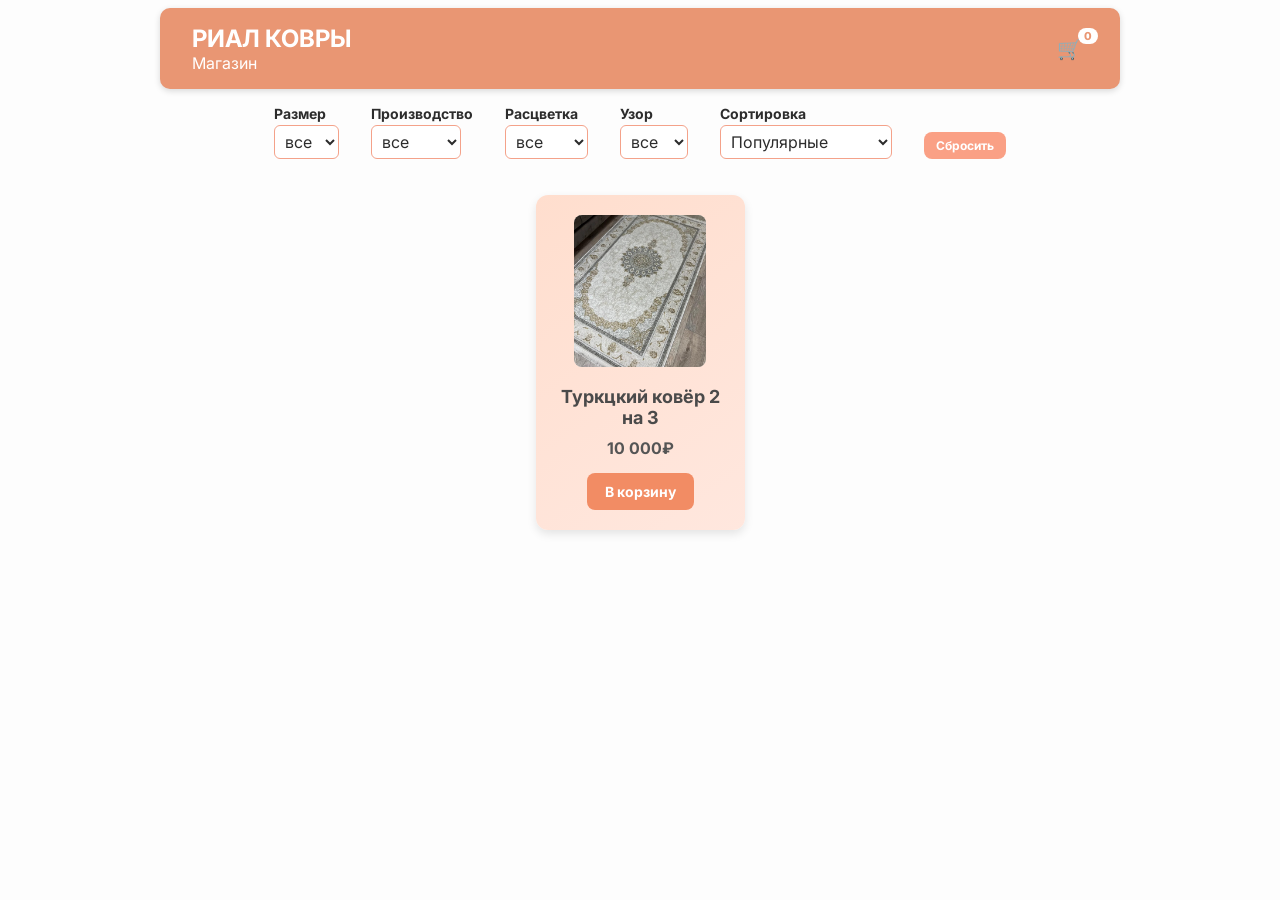
<file: shop.html>
<!DOCTYPE html>
<html lang="ru"><head><meta charset="UTF-8"><meta name="viewport" content="width=device-width,initial-scale=1,viewport-fit=cover"><meta name="theme-color" content="#e99673">
<title>РИАЛ КОВРЫ</title><link rel="stylesheet" href="shop.css"></head>
<body>
<div class="Header"><header>
  <div><a href="index.html" style="text-decoration:none;color:#fff;margin:0"><h1>РИАЛ КОВРЫ</h1></a><p>Магазин</p></div>
  <div class="hbtns">
    <button class="ibtn" id="cartBtn">🛒<span class="badge" id="cartCount">0</span></button>
  </div>
</header></div>

<div class="dropboxes" id="filters"></div>

<main><div id="empty" class="empty" hidden>Данных ковров пока что нет. Но у нас есть множество других!</div>
<div id="cardsContainer"></div></main>

<!-- Модальное окно товара -->
<div id="productModal" class="overlay"><div class="modal">
  <button class="close" id="closeModal">X</button>
  <div class="grayBack"><button class="lrBtn" id="prev">←</button><img id="gImg" alt=""><button class="lrBtn" id="next">→</button></div>
  <div class="texts"><h1 id="mTitle"></h1><div class="tag">Характеристики</div>
    <div class="despretion" id="mSpecs"></div><p class="Cost" id="mPrice"></p>
    <button class="Buy" id="mBuy">Добавить в корзину</button></div>
</div></div>

<!-- Корзина -->
<aside class="drawer" id="drawer">
  <div style="display:flex;justify-content:space-between;align-items:center"><h2>Корзина</h2><button class="btn gray" id="closeCart">✕</button></div>
  <div class="list" id="cartList"></div>
  <p class="Cost" id="cartTotal"></p>
  <button class="Buy" id="checkout" style="height:48px;font-size:18px">Оформить заказ</button>
  <button class="btn gray" id="clearCart">Очистить</button>
</aside>

<!-- Оформление заказа -->
<div id="orderModal" class="overlay"><div class="box" style="width:min(440px,94%);margin:6vh auto">
  <button class="close" style="width:34px;height:34px;font-size:16px" id="orderClose">X</button>
  <div id="orderForm" style="display:flex;flex-direction:column;gap:10px">
    <h2>Оформление заказа</h2>
    <p id="orderSum" style="font-size:14px"></p>
    <label class="dropbox-label">ФИО<input class="field" id="oName" autocomplete="name" style="width:100%;font-weight:400" placeholder="Иванов Иван Иванович"></label>
    <label class="dropbox-label">Номер телефона<input class="field" id="oPhone" type="tel" autocomplete="tel" style="width:100%;font-weight:400" placeholder="+7 900 000-00-00"></label>
    <label style="display:flex;gap:8px;align-items:center;font-size:15px"><input type="checkbox" id="oWa"> Есть WhatsApp на этом номере телефона</label>
    <label style="display:flex;gap:8px;align-items:center;font-size:15px"><input type="checkbox" id="oMax"> Есть MAX на этом номере телефона</label>
    <input id="oTrap" tabindex="-1" autocomplete="off" style="position:absolute;left:-9999px" aria-hidden="true">
    <p id="oErr" style="color:#c0392b;font-size:13px"></p>
    <button class="Buy" id="oSend" style="height:50px;font-size:20px">Отправить заказ</button>
    <p style="font-size:12px">Оплата не на сайте: мы свяжемся с вами по указанному номеру и подтвердим заказ.</p>
  </div>
  <div id="orderDone" hidden style="text-align:center;display:none;flex-direction:column;gap:12px">
    <h2 id="doneTitle"></h2><p id="doneText"></p>
    <a class="btn" id="smsOrder" hidden style="text-decoration:none">Отправить SMS</a>
    <a class="btn" id="waOrder" hidden target="_blank" rel="noopener" style="text-decoration:none">Написать в WhatsApp</a>
    <button class="btn" id="copyOrder" hidden>Скопировать заказ</button>
    <button class="btn gray" id="doneClose">Закрыть</button>
  </div>
</div></div>
<div class="alert hidden" id="alertBox"></div>

<script src="common.js"></script>
<script src="config.js"></script>
<script>
const $=id=>document.getElementById(id);
let products=[],cur=null,idx=0;
const DB={get(k,d){try{return JSON.parse(localStorage.getItem(k))??d}catch{return d}},set(k,v){localStorage.setItem(k,JSON.stringify(v))}};
let cart=DB.get('cart',[]);            // [{id,count}] — хранится в браузере
const state={sort:'pop',size:'all',made:'all',color:'all',pattern:'all'};

function saveCart(){DB.set('cart',cart);renderCart()}
/* ---------- фильтры ---------- */
const uniq=a=>[...new Set(a)].sort();
function buildFilters(){
  const sel=(k,label,opts)=>`<div><label class="dropbox-label">${label}</label><select class="dropbox" data-k="${k}"><option value="all">все</option>${opts.map(o=>`<option value="${esc(o[0])}" ${state[k]===o[0]?'selected':''}>${esc(o[1])}</option>`).join('')}</select></div>`;
  const d=x=>[x,x];
  $('filters').innerHTML=
    sel('size','Размер',uniq(products.map(sizeOf)).map(d))+
    sel('made','Производство',uniq(products.map(p=>p.made)).map(d))+
    sel('color','Расцветка',uniq(products.map(p=>p.color)).map(d))+
    sel('pattern','Узор',[['yes','есть'],['no','нет']])+
    `<div><label class="dropbox-label">Сортировка</label><select class="dropbox" data-k="sort">
      <option value="pop" ${state.sort==='pop'?'selected':''}>Популярные</option>
      <option value="asc" ${state.sort==='asc'?'selected':''}>Сначала дешевле</option>
      <option value="desc" ${state.sort==='desc'?'selected':''}>Сначала дороже</option></select></div>
    <div style="align-self:end"><button class="btn light" id="reset">Сбросить</button></div>`;
  document.querySelectorAll('[data-k]').forEach(s=>s.onchange=()=>{state[s.dataset.k]=s.value;render()});
  $('reset').onclick=()=>{Object.assign(state,{sort:'pop',size:'all',made:'all',color:'all',pattern:'all'});buildFilters();render()};
}

function visible(){
  const list=products.filter(p=>
    (state.size==='all'||sizeOf(p)===state.size)&&(state.made==='all'||p.made===state.made)&&
    (state.color==='all'||p.color===state.color)&&(state.pattern==='all'||(state.pattern==='yes')===!!p.pattern));
  const by={pop:(a,b)=>(b.sales||0)-(a.sales||0),asc:(a,b)=>a.price-b.price,desc:(a,b)=>b.price-a.price}[state.sort];
  return list.sort(by);
}
function render(){
  const list=visible();
  $('cardsContainer').innerHTML=list.map(p=>`<div class="card" data-id="${p.id}">
    <img src="${p.image}" loading="lazy" alt=""><h2 class="title">${esc(p.title)}</h2><p class="price">${fmt(p.price)}₽</p>
    <button class="btn" data-add="${p.id}">В корзину</button></div>`).join('');
  $('empty').hidden=list.length>0;
}
$('cardsContainer').onclick=e=>{
  const add=e.target.closest('[data-add]');if(add)return addToCart(add.dataset.add);
  const c=e.target.closest('.card');if(c)openModal(c.dataset.id);
};

/* ---------- модальное окно ---------- */
const imgs=()=>[cur.image,...(cur.images||[])];
function openModal(id){
  cur=products.find(p=>p.id===id);idx=0;
  $('mTitle').textContent=cur.title;
  $('mSpecs').innerHTML=specs(cur).map(([l,v])=>`<div><span>${l}</span><b>${esc(v)}</b></div>`).join('');
  $('mPrice').textContent=`Цена: ${fmt(cur.price)}₽`;showImg();
  $('mBuy').onclick=()=>addToCart(cur.id);productModal.classList.add('open');document.body.style.overflow='hidden';
}
function closeModal(){productModal.classList.remove('open');document.body.style.overflow=''}
function showImg(){const a=imgs();$('gImg').src=a[idx];$('prev').style.visibility=$('next').style.visibility=a.length>1?'visible':'hidden'}
$('next').onclick=()=>{idx=(idx+1)%imgs().length;showImg()};
$('prev').onclick=()=>{idx=(idx-1+imgs().length)%imgs().length;showImg()};
$('closeModal').onclick=closeModal;
productModal.onclick=e=>{if(e.target===productModal)closeModal()};
document.onkeydown=e=>{if(e.key==='Escape'){closeModal();drawer.classList.remove('open')}
  if(productModal.classList.contains('open')){if(e.key==='ArrowRight')$('next').click();if(e.key==='ArrowLeft')$('prev').click()}};

/* ---------- корзина ---------- */
function addToCart(id){
  const it=cart.find(x=>x.id===id);it?it.count++:cart.push({id,count:1});saveCart();toast('Товар добавлен в корзину');
}
function renderCart(){
  cart=cart.filter(x=>products.some(p=>p.id===x.id));   // удалённые админом товары пропадают
  let total=0,n=0;
  $('cartList').innerHTML=cart.length?cart.map(x=>{const p=products.find(p=>p.id===x.id);total+=p.price*x.count;n+=x.count;
    return `<div class="row"><img src="${p.image}" loading="lazy" alt=""><div class="n">${esc(p.title)}<br><small>${fmt(p.price)}₽</small></div>
    <div class="qty"><button data-d="-1" data-id="${x.id}">−</button> ${x.count} <button data-d="1" data-id="${x.id}">+</button></div></div>`}).join(''):'<p>Корзина пуста</p>';
  $('cartTotal').textContent=`Итого: ${fmt(total)}₽`;$('cartCount').textContent=n;
}
$('cartList').onclick=e=>{const b=e.target.closest('[data-d]');if(!b)return;
  const it=cart.find(x=>x.id===b.dataset.id);it.count+=+b.dataset.d;if(it.count<1)cart=cart.filter(x=>x!==it);saveCart()};
$('cartBtn').onclick=()=>drawer.classList.add('open');
$('closeCart').onclick=()=>drawer.classList.remove('open');
$('clearCart').onclick=()=>{cart=[];saveCart()};
function toast(t){const a=$('alertBox');a.textContent=t;a.classList.remove('hidden');clearTimeout(toast.t);toast.t=setTimeout(()=>a.classList.add('hidden'),2500)}


/* ---------- оформление заказа ---------- */
function orderText(){let total=0;const lines=cart.map((x,i)=>{const p=products.find(p=>p.id===x.id);if(!p)return'';total+=p.price*x.count;
  return `${i+1}. ${p.title} (${sizeOf(p)}) — ${x.count} × ${fmt(p.price)} ₽ = ${fmt(p.price*x.count)} ₽`}).filter(Boolean);return{text:lines.join('\n'),total}}
const showForm=f=>{$('orderForm').style.display=f?'flex':'none';$('orderDone').style.display=f?'none':'flex'};
$('checkout').onclick=()=>{
  if(!cart.length)return toast('Корзина пуста');
  const o=orderText();$('orderSum').textContent=`Товаров: ${cart.reduce((n,x)=>n+x.count,0)}, сумма: ${fmt(o.total)} ₽`;
  $('oErr').textContent='';showForm(true);orderModal.classList.add('open');
};
const closeOrder=()=>orderModal.classList.remove('open');
$('orderClose').onclick=$('doneClose').onclick=closeOrder;
$('oSend').onclick=async()=>{
  const name=$('oName').value.trim().replace(/\s+/g,' '),phone=$('oPhone').value.trim(),digits=phone.replace(/\D/g,'');
  if(name.split(' ').length<2||name.length<5)return $('oErr').textContent='Введите фамилию и имя (ФИО)';
  if(digits.length<10||digits.length>15||!/^[+\d\s()-]+$/.test(phone))return $('oErr').textContent='Введите корректный номер телефона';
  if(Date.now()-(+localStorage.getItem('lastOrder')||0)<60000)return $('oErr').textContent='Заказ уже отправлен. Подождите минуту.';
  const o=orderText(),order={name,phone,whatsapp:$('oWa').checked,max:$('oMax').checked,text:o.text,total:fmt(o.total)};
  $('oErr').textContent='';$('oSend').disabled=true;$('oSend').textContent='Отправляю…';
  try{
    if(!$('oTrap').value)await sendOrder(order);     // заполненная скрытая ловушка = бот, молча «успех»
    localStorage.setItem('lastOrder',Date.now());
    $('doneTitle').textContent='Заказ отправлен!';$('doneText').textContent='Мы свяжемся с вами по номеру '+phone+'.';['copyOrder','smsOrder','waOrder'].forEach(i=>$(i).hidden=true);
    cart=[];saveCart();drawer.classList.remove('open');
  }catch(e){
    const msg=`Заказ с сайта\n${name}, ${phone}\n${o.text}\nИтого: ${fmt(o.total)} ₽`,num=ORDER_CONFIG.smsPhone;
    $('doneTitle').textContent='Не удалось отправить автоматически';
    $('doneText').textContent='Отправьте заказ сами одним из способов ниже или позвоните нам: '+ORDER_CONFIG.phone;
    $('smsOrder').href=`sms:${num}?&body=${encodeURIComponent(msg)}`;
    $('waOrder').href=`https://wa.me/${num.replace(/\D/g,'')}?text=${encodeURIComponent(msg)}`;
    ['copyOrder','smsOrder','waOrder'].forEach(i=>$(i).hidden=false);
    $('copyOrder').onclick=()=>navigator.clipboard.writeText(msg).then(()=>toast('Скопировано'));
  }
  showForm(false);$('oSend').disabled=false;$('oSend').textContent='Отправить заказ';
};
async function load(){
  try{products=await (await fetch('data/products.json?t='+Date.now())).json();buildFilters();render();renderCart()}
  catch{$('empty').textContent='Не удалось загрузить каталог. Попробуйте обновить страницу.';$('empty').hidden=false}
}
load();document.addEventListener('visibilitychange',()=>{if(!document.hidden)load()});
</script></body></html>
</file>
<file: shop.css>
@import url('https://fonts.googleapis.com/css2?family=Inter:wght@400;500;600;800&display=swap');
*{margin:0;box-sizing:border-box}
body{font-family:Inter,Arial,sans-serif;background:#fdfdfd;color:#4a4a4a}
.Header{display:flex;justify-content:center;position:sticky;top:0;z-index:100;padding-top:8px}
header{background:#e99673;color:#fff;padding:16px 32px;display:flex;justify-content:space-between;align-items:center;gap:16px;box-shadow:0 2px 6px rgba(0,0,0,.15);width:min(960px,92%);border-radius:10px}
header h1{font-size:24px}header p{font-size:16px}
.hbtns{display:flex;gap:14px;align-items:center}
.ibtn{background:none;border:0;color:#fff;font-size:20px;cursor:pointer;position:relative;transition:transform .2s;font-family:inherit}
.ibtn:hover{transform:scale(1.1)}
.badge{position:absolute;top:-8px;right:-10px;background:#fff;color:#e99673;border-radius:10px;font-size:11px;font-weight:800;padding:1px 6px}
.dropboxes{display:flex;justify-content:center;flex-wrap:wrap;gap:16px 32px;margin:16px 12px 8px}
.dropbox-label{display:block;font-size:14px;font-weight:700;color:#2C2C2C;margin-bottom:3px}
.dropbox,.field{padding:5px 6px;font:15px Inter;color:#2C2C2C;background:#fff;border:1px solid #F4A28A;border-radius:6px;outline:none;transition:.2s}
.dropbox:focus,.field:focus{border-color:#E27D60;box-shadow:0 0 0 3px rgba(226,125,96,.2)}
.dropbox:hover{border-color:#E27D60;background:#FFF9F7}
.btn,.Buy{background:#f28c64;color:#fff;border:0;border-radius:8px;font:700 14px Inter;padding:10px 18px;cursor:pointer;transition:.2s}
.btn:hover{background:#dc6337}
.btn.light{background:#faa085;padding:6px 12px;font-size:12px}
.btn.gray{background:#dadada;color:#4a4a4a}
#cardsContainer{display:flex;justify-content:center;flex-wrap:wrap;padding:8px}
.card{background:linear-gradient(145deg,#ffdece,#ffe7de);border-radius:12px;box-shadow:0 4px 10px rgba(0,0,0,.1);padding:20px;text-align:center;margin:20px;width:209px;transition:.2s;cursor:pointer}
.card:hover{transform:translateY(-5px);box-shadow:0 8px 18px rgba(0,0,0,.15)}
.card img{width:132px;height:152px;object-fit:cover;background:#ddd;border-radius:8px;margin-bottom:15px}
.title{font-size:18px;font-weight:700;margin-bottom:10px}
.price{color:#555;font-weight:700;margin-bottom:15px}
.empty{text-align:center;margin:40px auto;font-size:1.2rem;color:#555}
.overlay{display:none;position:fixed;inset:0;background:rgba(0,0,0,.5);z-index:999;overflow:auto}
.overlay.open{display:block}
.modal{position:relative;margin:4vh auto;background:#fff;border-radius:20px;box-shadow:0 10px 20px rgba(0,0,0,.3);width:min(1100px,94%);display:flex;overflow:hidden}
.grayBack{background:#dadada;border-radius:20px;width:44%;display:flex;justify-content:center;align-items:center;gap:14px;padding:20px;min-height:520px}
.grayBack img{width:100%;max-width:340px;aspect-ratio:2/3;object-fit:cover;border-radius:7px}
.lrBtn{border-radius:50%;border:0;color:#fff;background:#E9967A;height:44px;width:44px;font-size:22px;cursor:pointer;flex:none}
.texts{flex:1;padding:24px 30px;display:flex;flex-direction:column;gap:14px}
.texts h1{font-size:34px;padding-right:50px}
.tag{background:#e99673;color:#fff;padding:10px;border-radius:10px;text-align:center}
.despretion{background:#dadada;padding:15px 20px;border-radius:10px;font-size:16px;display:flex;flex-direction:column;gap:6px}
.despretion div{display:flex;justify-content:space-between;gap:12px}
.Cost{font-size:25px;font-weight:600}
.Buy{height:56px;font-size:22px}.Buy:hover{background:#ea805d}
.close{position:absolute;top:12px;right:12px;height:44px;width:44px;border-radius:14px;border:0;background:#E9967A;font-size:24px;font-weight:800;color:#fff;cursor:pointer;z-index:2}
.drawer{position:fixed;top:0;right:0;height:100%;width:min(400px,100%);background:#fdf0eb;z-index:1000;box-shadow:-4px 0 14px rgba(0,0,0,.2);transform:translateX(105%);transition:transform .3s;display:flex;flex-direction:column;padding:18px;gap:12px}
.drawer.open{transform:none}
.drawer .list{flex:1;overflow:auto;display:flex;flex-direction:column;gap:10px}
.row{display:flex;gap:10px;align-items:center;background:#fff;border-radius:10px;padding:8px}
.row img{width:48px;height:60px;object-fit:cover;border-radius:6px}
.row .n{flex:1;font-weight:600;font-size:14px}
.qty button{width:24px;height:24px;border:0;border-radius:6px;background:#f28c64;color:#fff;cursor:pointer}
.alert{position:fixed;top:20px;left:50%;transform:translateX(-50%);background:#fc8d6b;color:#fff;padding:12px 24px;border-radius:8px;box-shadow:0 4px 12px rgba(0,0,0,.15);z-index:9999;transition:.5s;pointer-events:none}
.alert.hidden{opacity:0;transform:translate(-50%,-20px)}
.box{background:#fff;border-radius:16px;padding:24px;width:min(380px,92%);margin:12vh auto;display:flex;flex-direction:column;gap:10px;position:relative}
.wrap{width:min(1000px,94%);margin:20px auto;display:flex;flex-direction:column;gap:20px}
.panel{background:linear-gradient(145deg,#ffdece,#ffe7de);border-radius:12px;padding:20px;box-shadow:0 4px 10px rgba(0,0,0,.1)}
.grid{display:grid;grid-template-columns:repeat(auto-fit,minmax(200px,1fr));gap:12px;margin:12px 0}
.grid label{font-size:13px;font-weight:700;display:flex;flex-direction:column;gap:3px}
.thumbs{display:flex;flex-wrap:wrap;gap:8px;margin:8px 0}
.thumbs div{position:relative}.thumbs img{width:64px;height:80px;object-fit:cover;border-radius:6px}
.thumbs b{position:absolute;top:-6px;right:-6px;background:#E9967A;color:#fff;border-radius:50%;width:18px;height:18px;text-align:center;font-size:12px;cursor:pointer}
table{width:100%;border-collapse:collapse;background:#fff;border-radius:10px;overflow:hidden;font-size:14px}
th{background:#e99673;color:#fff}th,td{padding:8px;text-align:left}tr+tr td{border-top:1px solid #eee}
td img{width:40px;height:50px;object-fit:cover;border-radius:4px}
.tw{overflow-x:auto}
@media(max-width:760px){.modal{flex-direction:column}.grayBack{width:100%;min-height:0;padding:20px 8px}.texts h1{font-size:26px}header{padding:12px 16px}.card{width:150px;padding:12px;margin:8px}.card img{width:100px;height:120px}}
/* большое модальное окно */
.modal{width:min(1500px,97%);min-height:92vh;margin:2vh auto}
.grayBack{min-height:92vh}.grayBack img{max-width:560px}
.texts{padding:36px 44px;gap:20px;justify-content:center}
.texts h1{font-size:42px}.despretion{font-size:19px;padding:20px 26px;gap:10px}.Cost{font-size:30px}
.tag{font-size:18px;padding:12px}.Buy{height:64px;font-size:24px}
@media(max-width:760px){.modal{min-height:0;margin:1vh auto}.grayBack{min-height:0}.texts{padding:20px}.texts h1{font-size:26px}.despretion{font-size:15px}.Cost{font-size:22px}}
.login{display:flex;flex-direction:column;gap:10px;width:min(380px,92%);margin:12vh auto}

/* ===== Адаптивность: телефоны, планшеты, ноутбуки, большие экраны ===== */
html{-webkit-text-size-adjust:100%;text-size-adjust:100%}
body{overflow-x:hidden;padding-left:env(safe-area-inset-left);padding-right:env(safe-area-inset-right);padding-bottom:env(safe-area-inset-bottom)}
img{max-width:100%}
input,select,textarea,.field,.dropbox{font-size:16px}               /* iOS не приближает страницу при вводе */
button,.btn,.Buy,.ibtn{touch-action:manipulation}
.Header{padding-top:max(8px,env(safe-area-inset-top))}
.alert{top:max(20px,env(safe-area-inset-top));max-width:92%;text-align:center}
.drawer{height:100vh;padding-bottom:max(18px,env(safe-area-inset-bottom))}
@supports(height:100dvh){.drawer{height:100dvh}.modal,.grayBack{min-height:92dvh}}
@media(pointer:coarse){button,.btn,.Buy,.ibtn,.qty button{min-height:44px;min-width:44px}.qty button{min-width:36px;min-height:36px}}
@media(hover:none){.card:hover{transform:none;box-shadow:0 4px 10px rgba(0,0,0,.1)}.ibtn:hover{transform:none}}
@media(min-width:1500px){#cardsContainer{max-width:1500px;margin:0 auto}}

/* планшеты */
@media(max-width:1024px){
  .grayBack img{max-width:420px}
  .texts{padding:28px}.texts h1{font-size:32px}.despretion{font-size:17px}
}
/* телефоны */
@media(max-width:760px){
  header{width:94%;padding:12px 14px}header h1{font-size:19px}header p{font-size:14px}
  .dropboxes{display:grid;grid-template-columns:1fr 1fr;gap:10px;margin:12px 3%}
  .dropbox{width:100%}#reset{width:100%}
  .modal{width:100%;margin:0;border-radius:0;min-height:100vh}
  @supports(height:100dvh){.modal{min-height:100dvh}}
  .grayBack{border-radius:0;padding:56px 8px 20px;min-height:0}
  .grayBack img{max-width:260px}
  .texts{padding:18px 16px 28px}.texts h1{padding-right:0;font-size:24px}
  .Buy{height:54px;font-size:19px}
  #productModal .close{position:fixed;top:max(10px,env(safe-area-inset-top));right:10px}
  .lrBtn{height:40px;width:40px}
}
@media(max-width:520px){
  #cardsContainer{padding:4px}
  .card{width:calc(50% - 16px);margin:8px;padding:10px}
  .card img{width:100%;height:auto;aspect-ratio:3/4}
  .title{font-size:15px}.card .btn{padding:8px 10px;font-size:13px;width:100%}
  .row{flex-wrap:wrap}
  .box{padding:18px}
}
@media(max-width:360px){.dropboxes{grid-template-columns:1fr}}
/* телефон лёжа */
@media(max-height:500px) and (orientation:landscape){.grayBack img{max-width:200px}.modal{margin:0 auto}}
/* админка */
.wrap{width:min(1000px,96%)}
@media(max-width:600px){.panel{padding:14px}.tw table{min-width:560px}.grid{grid-template-columns:1fr}.thumbs img{width:56px;height:70px}}
@media(prefers-reduced-motion:reduce){html{scroll-behavior:auto}}
</file>
